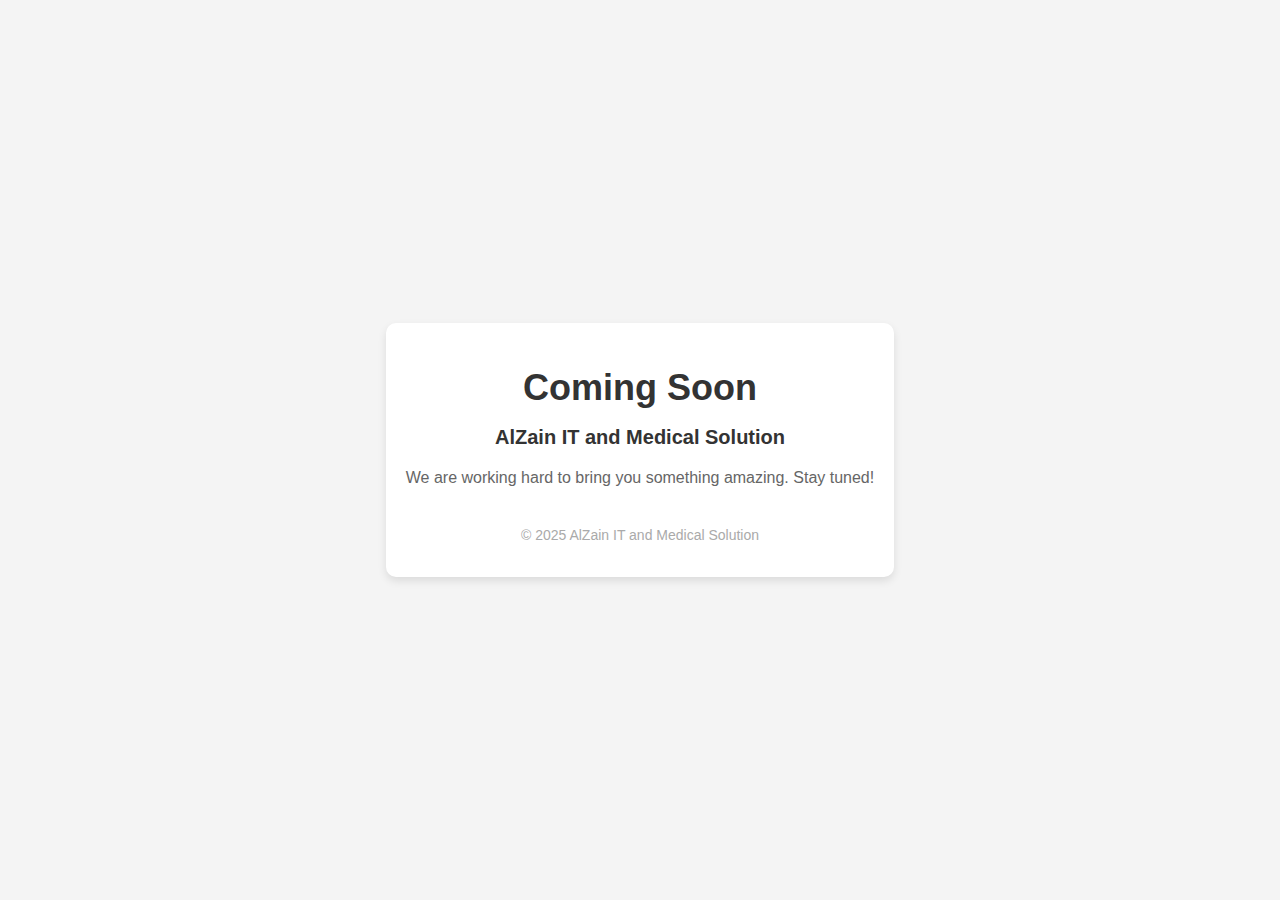
<file: soon.html>
<!DOCTYPE html>
<html lang="en">
<head>
  <meta charset="UTF-8">
  <title>Coming Soon - AlZain IT and Medical Solution</title>
</head>
<body style="margin: 0; padding: 0; font-family: Arial, sans-serif; background-color: #f4f4f4; color: #333; text-align: center; display: flex; justify-content: center; align-items: center; height: 100vh;">

  <div style="max-width: 600px; padding: 20px; background-color: white; border-radius: 10px; box-shadow: 0 4px 8px rgba(0,0,0,0.1);">
    <h1 style="font-size: 36px; margin-bottom: 10px;">Coming Soon</h1>
    <h2 style="font-size: 20px; margin-bottom: 20px;">AlZain IT and Medical Solution</h2>
    <p style="font-size: 16px; color: #666;">We are working hard to bring you something amazing. Stay tuned!</p>
    <p style="font-size: 14px; color: #aaa; margin-top: 40px;">&copy; 2025 AlZain IT and Medical Solution</p>
  </div>

</body>
</html>
</file>
